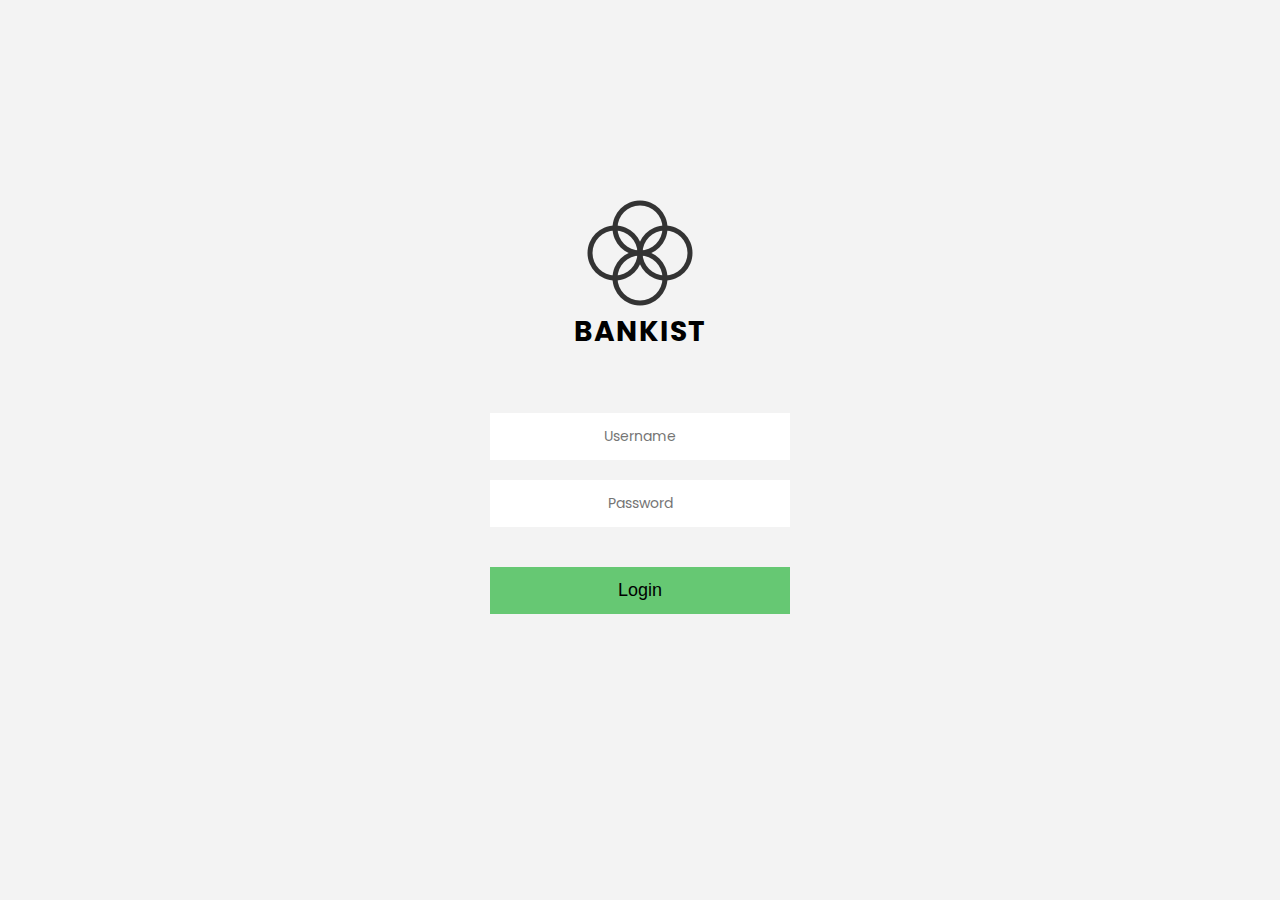
<file: index.html>
<!DOCTYPE html>
<html lang="en">
  <head>
    <meta charset="UTF-8" />
    <meta http-equiv="X-UA-Compatible" content="IE=edge" />
    <meta name="viewport" content="width=device-width, initial-scale=1.0" />
    <title>Bankist</title>
    <link rel="stylesheet" href="./style.css" />
    <link rel="stylesheet" href="./general.css" />

    <link rel="preconnect" href="https://fonts.googleapis.com" />
    <link rel="preconnect" href="https://fonts.gstatic.com" crossorigin />
    <link
      href="https://fonts.googleapis.com/css2?family=Poppins:wght@400;600&display=swap"
      rel="stylesheet"
    />
  </head>
  <body>
    <div class="main-conatiner">
      <div class="login-card">
        <img src="./images/logo.png" class="logo-img" />
        <h1 class="heading">Bankist</h1>
        <form class="login-form" action="/">
          <input
            type="text"
            class="field-input username"
            placeholder="Username"
            required
          />
          <input
            type="password"
            class="field-input extra-margin password"
            placeholder="Password"
            required
          />
          <button class="btn">Login</button>
        </form>
        <p class="error"></p>
      </div>
    </div>
    <script src="./index.js"></script>
  </body>
</html>
</file>
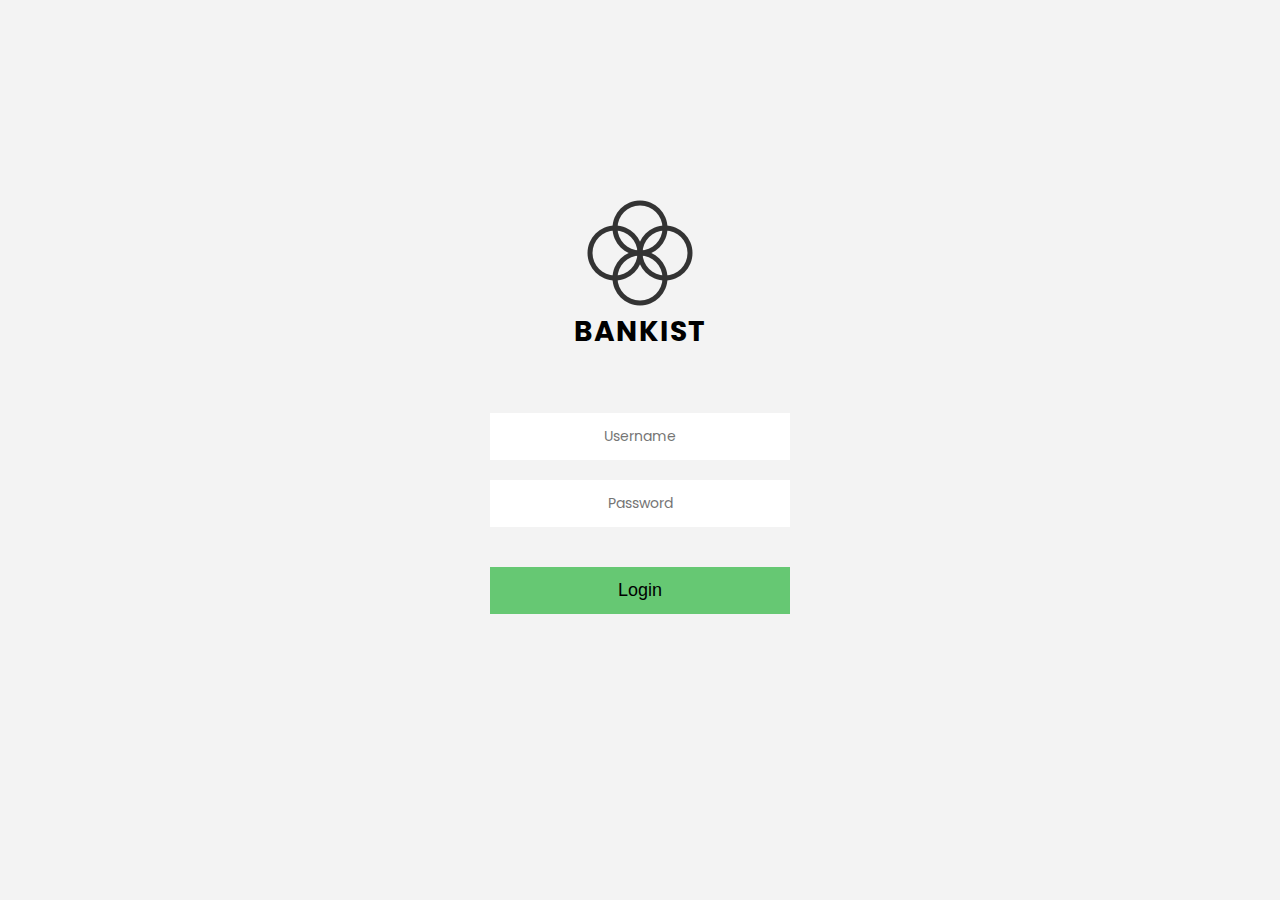
<file: layout.html>
<!DOCTYPE html>
<html lang="en">
  <head>
    <meta charset="UTF-8" />
    <meta http-equiv="X-UA-Compatible" content="IE=edge" />
    <meta name="viewport" content="width=device-width, initial-scale=1.0" />
    <title>Bankist</title>
    <link rel="stylesheet" href="./general.css" />
    <link rel="stylesheet" href="./layout.css" />

    <link rel="preconnect" href="https://fonts.googleapis.com" />
    <link rel="preconnect" href="https://fonts.gstatic.com" crossorigin />
    <link
      href="https://fonts.googleapis.com/css2?family=Poppins:wght@400;600&display=swap"
      rel="stylesheet"
    />
  </head>
  <body>
    <header class="flex-space">
      <div class="flex-center gap1">
        <div><img src="./images/logo.png" class="logo" /></div>
        <h2 class="header-text">Bankist</h2>
      </div>
      <div class="flex-center gap1">
        <svg
          xmlns="http://www.w3.org/2000/svg"
          fill="none"
          viewBox="0 0 24 24"
          stroke-width="1.5"
          stroke="currentColor"
          class="user-icon"
        >
          <path
            stroke-linecap="round"
            stroke-linejoin="round"
            d="M17.982 18.725A7.488 7.488 0 0012 15.75a7.488 7.488 0 00-5.982 2.975m11.963 0a9 9 0 10-11.963 0m11.963 0A8.966 8.966 0 0112 21a8.966 8.966 0 01-5.982-2.275M15 9.75a3 3 0 11-6 0 3 3 0 016 0z"
          />
        </svg>
        <h2 class="header-text username-label">Robert!</h2>
      </div>
    </header>
    <main>
      <section class="display-section">
        <div class="balance-information flex-space">
          <div>
            <h2 class="secondary-heading">Current Balance</h2>
            <p class="date">As of 29/02/2024, 18:32</p>
          </div>
          <h1 class="balance-amount" id="number">25952,59&nbsp;$</h1>
        </div>
        <div class="analysis">
          <div class="card card-positive">
            <p class="card-title">IN</p>
            <h3 class="deposit-total-card card-amount">3000&nbsp;$</h3>
          </div>
          <div class="card card-negative">
            <p class="card-title">Out</p>
            <h3 class="withdraw-total-card card-amount">3000&nbsp;$</h3>
          </div>
          <div class="card card-positive">
            <p class="card-title">Interest</p>
            <h3 class="interest-total-card card-amount">3000&nbsp;$</h3>
          </div>
        </div>
        <div class="table-navigator flex-space">
          <h3 class="card-amount">Transaction</h3>
          <button>
            <svg
              xmlns="http://www.w3.org/2000/svg"
              fill="none"
              viewBox="0 0 24 24"
              stroke-width="1.5"
              stroke="currentColor"
              class="sort-icon"
            >
              <path
                stroke-linecap="round"
                stroke-linejoin="round"
                d="M8.25 6.75L12 3m0 0l3.75 3.75M12 3v18"
              />
            </svg>
          </button>
        </div>
        <div class="transactions"></div>
      </section>
      <section class="operations-container">
        <div class="operations-data">
          <div class="flex-space stat">
            <h5 class="stats-heading">Average Withdraw</h5>
            <h5 class="stats-data avg-withdraw">15$</h5>
          </div>
          <div class="flex-space stat">
            <h5 class="stats-heading">Maximum Withdraw</h5>
            <h5 class="stats-data max-withdraw">15$</h5>
          </div>
          <div class="flex-space stat">
            <h5 class="stats-heading">Average Deposit</h5>
            <h5 class="stats-data avg-deposit">15$</h5>
          </div>
        </div>
        <div class="operations-data">
          <button class="btn btn-transfer">Transfer Money</button>
          <button class="btn btn-request">Request Loan</button>
          <button class="btn btn-close">Close Account</button>
        </div>
        <div class="flex-space gap1">
          <div>
            <span class="mins date">00</span><span class="date"> : </span>
            <span class="seconds date">00</span>
          </div>
          <div>
            <a href="/" class="logout-btn"> &larr;&nbsp;Logout</a>
          </div>
        </div>
      </section>
    </main>
    <div class="overlay-container hide"></div>
    <!-- TRANSFER DIALOG -->
    <div class="dialog-container transfer-dialog hide">
      <div class="flex-space dialog-btn-container">
        <h2 class="dialog-heading">Transfer Money</h2>
        <button class="cls-btn btn-transfer-dialog">
          <svg
            xmlns="http://www.w3.org/2000/svg"
            fill="none"
            viewBox="0 0 24 24"
            stroke-width="1.5"
            stroke="currentColor"
            class="sort-icon"
          >
            <path
              stroke-linecap="round"
              stroke-linejoin="round"
              d="M9.75 9.75l4.5 4.5m0-4.5l-4.5 4.5M21 12a9 9 0 11-18 0 9 9 0 0118 0z"
            />
          </svg>
        </button>
      </div>
      <form class="login-form transfer-form" action="/">
        <input
          type="text"
          class="field-input transfer-username"
          placeholder="Transfer To"
          required
        />
        <input
          type="number"
          min="1"
          class="field-input extra-margin transfer-amount"
          placeholder="Amount"
          required
        />
        <button class="btn">Transfer Money</button>
      </form>
      <p class="error">&nbsp;</p>
    </div>
    <!-- REQUEST DIALOG -->
    <div class="dialog-container request-dialog hide">
      <div class="flex-space dialog-btn-container">
        <h2 class="dialog-heading">Request Loan</h2>
        <button class="cls-btn">
          <svg
            xmlns="http://www.w3.org/2000/svg"
            fill="none"
            viewBox="0 0 24 24"
            stroke-width="1.5"
            stroke="currentColor"
            class="sort-icon"
          >
            <path
              stroke-linecap="round"
              stroke-linejoin="round"
              d="M9.75 9.75l4.5 4.5m0-4.5l-4.5 4.5M21 12a9 9 0 11-18 0 9 9 0 0118 0z"
            />
          </svg>
        </button>
      </div>
      <form class="request-form" action="/">
        <input
          type="number"
          class="field-input request-amount"
          placeholder="Amount"
          min="1"
          required
        />
        <button class="btn">Request Loan</button>
      </form>
      <p class="error">&nbsp;</p>
    </div>
    <!-- CLOSE DIALOG -->
    <div class="dialog-container close-dialog hide">
      <div class="flex-space dialog-btn-container">
        <h2 class="dialog-heading">Close Account</h2>
        <button class="cls-btn">
          <svg
            xmlns="http://www.w3.org/2000/svg"
            fill="none"
            viewBox="0 0 24 24"
            stroke-width="1.5"
            stroke="currentColor"
            class="sort-icon"
          >
            <path
              stroke-linecap="round"
              stroke-linejoin="round"
              d="M9.75 9.75l4.5 4.5m0-4.5l-4.5 4.5M21 12a9 9 0 11-18 0 9 9 0 0118 0z"
            />
          </svg>
        </button>
      </div>
      <form class="close-form" action="/">
        <input
          type="text"
          class="field-input closeUsername"
          placeholder="Username"
          required
        />
        <input
          type="password"
          class="field-input extra-margin closePassword"
          placeholder="Password"
          required
        />
        <button class="btn">Close Account</button>
      </form>
      <p class="error">&nbsp;</p>
    </div>
    <script src="./layout.js"></script>
  </body>
</html>
</file>
<file: style.css>
body {
  font-family: "Poppins", sans-serif;
  align-items: center;
  justify-content: center;
  background-color: #f3f3f3;
}

.heading {
  font-size: 2.8rem;
  text-transform: uppercase;
  letter-spacing: 1px;
  margin-bottom: 6rem;
}

.login-card {
  width: 30rem;
  margin: 20rem auto;
  text-align: center;
}
.field-input {
  width: 100%;
  border: none;
  padding: 1.3rem 5rem;
  font-size: 1.4rem;
  font-family: inherit;
  text-align: center;
  margin-bottom: 2rem;
}

form input:nth-child(2) {
  margin-bottom: 4rem;
}

.btn {
  width: 100%;
  border: none;
  font-size: 1.8rem;
  padding: 1.3rem;
  background-color: #66c873;
  transition: 0.5s all ease-in;
  display: block;
}

.btn:hover {
  background-color: #52a05c;
  cursor: pointer;
}

.login-form {
  margin-bottom: 2rem;
}

.error {
  font-size: 1.6rem;
  color: #e52a5a;
}
</file>
<file: general.css>
* {
  margin: 0;
  padding: 0;
  box-sizing: border-box;
}

html {
  font-size: 62.5%;
}

.flex-center {
  display: flex;
  align-items: center;
  justify-content: center;
}

.flex-space {
  display: flex;
  align-items: center;
  justify-content: space-between;
}

.gap1 {
  gap: 1rem;
}
</file>
<file: layout.css>
body {
  font-family: "Poppins", sans-serif;
  color: #444;
  padding: 2rem;
  position: relative;
}

header {
  padding: 0rem 3.2rem;
  margin-bottom: 5.2rem;
}

.header-text {
  font-size: 2.4rem;
}

.logo {
  height: 5.25rem;
}

.user-icon {
  width: 3.4rem;
  height: 3.4rem;
}

/*Main Section*/

main {
  margin: 0 auto;
  padding: 0 3.2rem;
  display: grid;
  grid-template-columns: 4fr 1.5fr;
  gap: 9.6rem;
  max-width: 140rem;
}

.balance-information {
  margin-bottom: 4.8rem;
}

.secondary-heading {
  font-size: 2.4rem;
  font-weight: 400;
}

.date {
  font-size: 1.4rem;
  color: #444;
}

.balance-amount {
  font-size: 4.4rem;
  letter-spacing: 0.75px;
  font-weight: 400;
}

/* Analysis Section */
.analysis {
  display: grid;
  grid-template-columns: repeat(3, 1fr);
  gap: 3.2rem;
  margin-bottom: 2.4rem;
}

.card {
  padding: 1.6rem;
  background-color: #e6e6e6;
  border-radius: 10px;
}

.card-title {
  font-size: 1.6rem;
  margin-bottom: 0.4rem;
  text-transform: uppercase;
  letter-spacing: 0.75px;
}

.card-amount {
  font-size: 2.4rem;
  font-weight: 400;
}

.card-positive {
  border-top: 5px solid #66c873;
}
.card-negative {
  border-bottom: 5px solid #e52a5a;
}

/* Operations */
.operations-container {
  display: flex;
  flex-direction: column;
  justify-content: space-between;
}

.operations-data {
  display: flex;
  flex-direction: column;
  gap: 1.6rem;
  margin-bottom: 3.2rem;
}

.actions-container {
  align-items: center;
}

.btn {
  width: 100%;
  border: none;
  font-size: 1.8rem;
  padding: 1.3rem;
  transition: 0.5s all ease-in;
  background-color: #f3f3f3;
  font-family: inherit;
  border-radius: 10px;
}

.btn:hover {
  cursor: pointer;
}

.stat {
  width: 100%;
  border: none;
  font-size: 1.6rem;
  padding: 1.3rem;
  transition: 0.5s all ease-in;
  background-color: #e6e6e6;
  border-radius: 10px;
}

.btn-transfer {
  background-color: #ffcb03;
}
.btn-close {
  background-color: #e52a5a;
}

.btn-request {
  background-color: #66c873;
}

/*Transactions*/

.table-navigator {
  margin-bottom: 2.4rem;
  text-align: center;
}

.sort-icon {
  width: 2.4rem;
  height: 2.4rem;
}

.sort-icon:hover {
  cursor: pointer;
}
.transactions {
  background-color: #f9f9f9;
  max-height: 40rem;
  overflow-y: auto;
  display: flex;
  flex-direction: column;
  border-radius: 10px;
  margin-bottom: 1.6rem;
}

.transaction-record {
  padding: 2.5rem 4.8rem;
  border: 1px solid #eee;
  display: flex;
  align-items: center;
  gap: 1.8rem;
}

.tag {
  padding: 0.4rem 0.8rem;
  border-radius: 1rem;
  font-size: 1.2rem;
  border-radius: 100px;
  font-weight: 600;
  text-transform: uppercase;
  color: #fff;
}

.Deposit-tag {
  background-color: #66c873;
}
.Withdraw-tag {
  background-color: #e52a5a;
}

.transaction-amount {
  font-size: 1.7rem;
  margin-left: auto;
  font-weight: 600;
}

.logout-btn:link,
.logout-btn:visited {
  display: inline-block;
  padding: 1rem 2rem;
  background-color: #dbdbdb;
  text-transform: uppercase;
  text-decoration: none;
  font-size: 1.6rem;
  letter-spacing: 1px;
  color: inherit;
  border-radius: 10px;
}

.logout-btn:active,
.logout-btn:hover {
  background-color: #aaaaaa;
}

.logout-timer {
  text-align: right;
}

/* Dialog */
.overlay-container {
  position: absolute;
  height: 100%;
  width: 100%;
  top: 0;
  backdrop-filter: blur(3px);
  z-index: 5;
}

.dialog-container {
  width: 35rem;
  padding: 2.4rem;
  position: absolute;
  top: 50%;
  left: 50%;
  transform: translate(-50%, -50%);
  display: flex;
  flex-direction: column;
  gap: 3.2rem;
  text-align: center;
  transition: visibility 0s, opacity 0.5s linear;
  z-index: 99999;
}

.transfer-dialog {
  background-image: linear-gradient(to top left, #ffb003, #ffcb03);
}

.request-dialog {
  background-image: linear-gradient(to top left, #39b385, #9be15d);
}

.close-dialog {
  background-image: linear-gradient(to top left, #e52a5a, #ff585f);
}

.field-input {
  width: 100%;
  border: none;
  padding: 1.3rem 1rem;
  font-size: 1.4rem;
  font-family: inherit;
  text-align: left;
  margin-bottom: 2rem;
  background-color: rgba(255, 255, 255, 0.4);
  outline: none;
}

form input:nth-child(2) {
  margin-bottom: 4rem;
}

.cls-btn {
  width: 3.2rem;
  height: 3.2rem;
  padding: 0.5rem;
  background: none;
  border: none;
  border-radius: 50%;
  cursor: pointer;
  display: flex;
  align-items: center;
  justify-content: center;
}

.cls-btn:hover {
  background-color: #e7f5ff;
}

.dialog-heading {
  font-size: 2rem;
}

.hide {
  display: none;
}

.error {
  font-size: 1.6rem;
}

/* MEDIA QUERIES */
@media (max-width: 75em) {
}

@media (max-width: 59em) {
  html {
    font-size: 50%;
  }
  .balance-information {
    flex-direction: column;
  }
  .secondary-heading {
    text-align: center;
  }
  .balance-information .date {
    text-align: center;
  }
  .analysis {
    grid-template-columns: 1fr;
    padding: 0 4.8rem;
  }
  .card {
    text-align: center;
  }
  main {
    grid-template-columns: 1fr;
  }
  .operations-container {
    justify-self: center;
    width: 100%;
  }
  .operations-data {
    flex-direction: row;
    justify-content: center;
  }
}

@media (max-width: 47em) {
  .operations-data {
    flex-direction: column;
    justify-content: center;
  }
}

@media (max-width: 40em) {
  header {
    flex-direction: column;
    gap: 4.8rem;
  }
}

@media (max-width: 25rem) {
  html {
    font-size: 45%;
  }

  .transaction-record {
    flex-direction: column;
    align-items: center;
  }
  .transaction-amount {
    margin-left: 0;
  }
  .stat {
    flex-direction: column;
    align-items: center;
  }
}

input::-webkit-outer-spin-button,
input::-webkit-inner-spin-button {
  display: none;
}

/* 
SPACING SYSTEM (px)
2 / 4 / 8 / 12 / 16 / 24 / 32 / 48 / 64 / 80 / 96 / 128

FONT SIZE SYSTEM (px)
10 / 12 / 14 / 16 / 18 / 20 / 24 / 30 / 36 / 44 / 52 / 62 / 74 / 86 / 98 */
</file>
